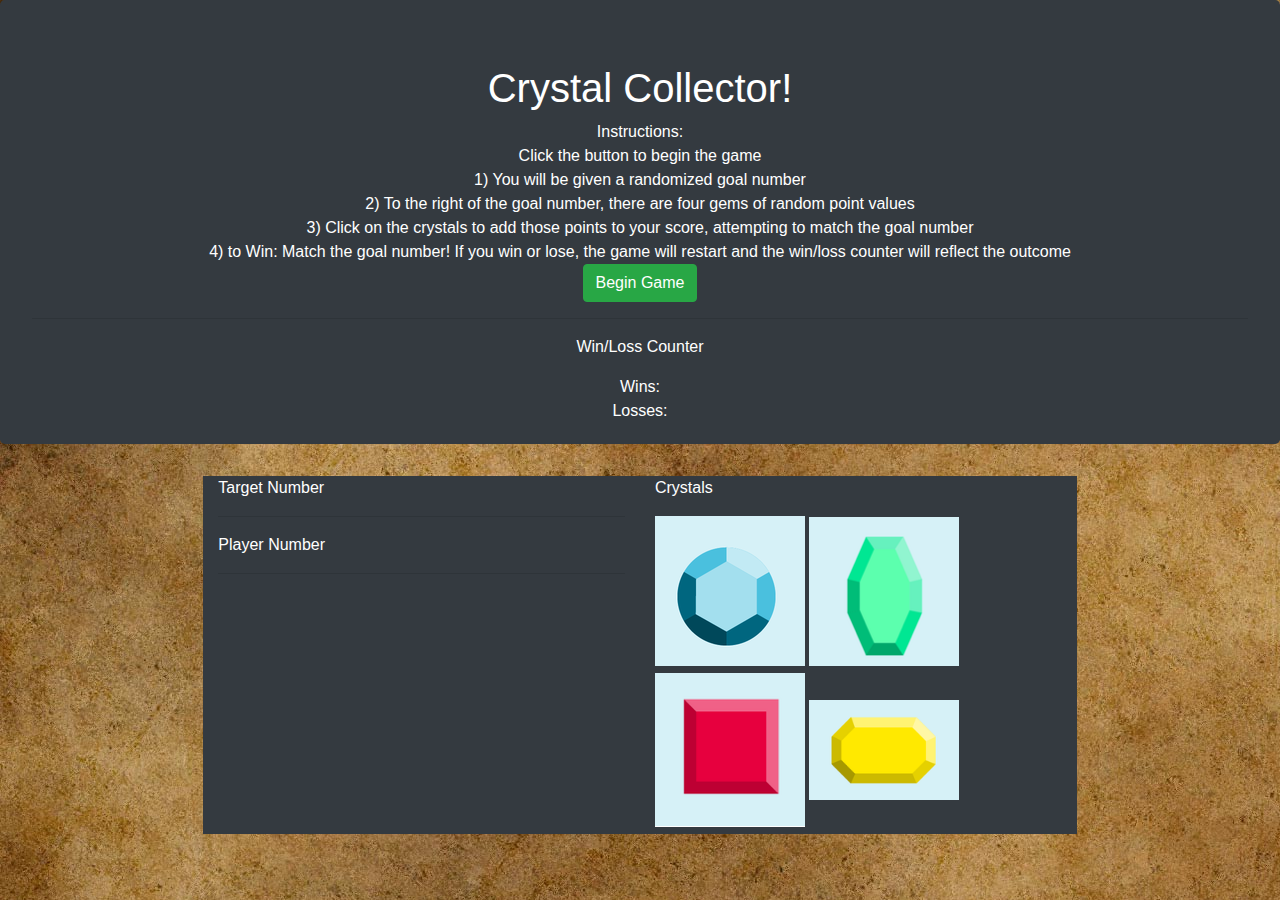
<file: index.html>
<!DOCTYPE <!DOCTYPE html>
<html>
<head>
    <link rel="stylesheet" type="text/css" href="assets/CSS/reset.css">

    <script src="https://cdnjs.cloudflare.com/ajax/libs/jquery/3.2.1/jquery.min.js"></script>

    <!-- Added a link to Bootstrap-->
    <link rel="stylesheet" href="https://maxcdn.bootstrapcdn.com/bootstrap/4.0.0/css/bootstrap.min.css">

    <title>Crystal Collector!</title>

    <link rel="stylesheet" type="text/css" media="screen" href="assets/CSS/style.css">

    <script src="assets/JavaScript/game.js"></script>
</head>

<body>
    <section>
            <div class="jumbotron bg-dark text-white">

                    <h1 class="text-center">Crystal Collector!</h1>
                
                    <div class="text-center">

                            <div>Instructions:
                                <ul>Click the button to begin the game</li>
                                <ul>1) You will be given a randomized goal number</li>
                                <ul>2) To the right of the goal number, there are four gems of random point values</ul>
                                <ul>3) Click on the crystals to add those points to your score, attempting to match the goal number</ul>
                                <ul>4) to Win: Match the goal number! If you win or lose, the game will restart and the win/loss counter will reflect the outcome</ul>
                                <button type="button" class="btn btn-success" id="beginButton">Begin Game</button>
                                <hr>
                                <p id>Win/Loss Counter</p>
                                    <ul id="winCount">Wins: </ul>
                                    <ul id="lossCount">Losses: </ul>
                            </div>
                    </div>
            </div>
    </section>

    <section>
        <div class="row">
            <div class="col-md-2">
            </div>

            <div class="col-md-4 bg-dark text-white"> 
                <p>Target Number</p>
                <hr>
                <p id="TargetCount"></p>

                <p>Player Number</p>
                <hr>
                <p id="PlayerCount"></p>
            </div>

            <div class="col-md-4 bg-dark text-white view zoom">
                <p> Crystals</p>
                <img id="BluGem" src="assets/Images/blu.png" alt="Blue Gem" width="150px" height="150px" class="GemImg img-fluid">
                <img id="GrenGem" src="assets/Images/gren.png"alt="Green Gem" width="150px" height="150px" class="GemImg img-fluid">
                <img id="RedGem" src="assets/Images/red.png" alt="Red Gem" width="150px" height="150px" class="GemImg img-fluid">
                <img id="YellGem" src="assets/Images/yell.png"alt="Yellow Gem" width="150px" height="150px" class="GemImg img-fluid">
            </div>

            <div class="col-md-2">
            </div>
        </div>
</section>

<section>
    <div>
        <nav class="navbar navbar-default navbar-inverse navbar-fixed-bottom" role="navigation">
            <div class="navbar-header">
        </nav>  
    </div>
</section>
</body>
</html>
</file>
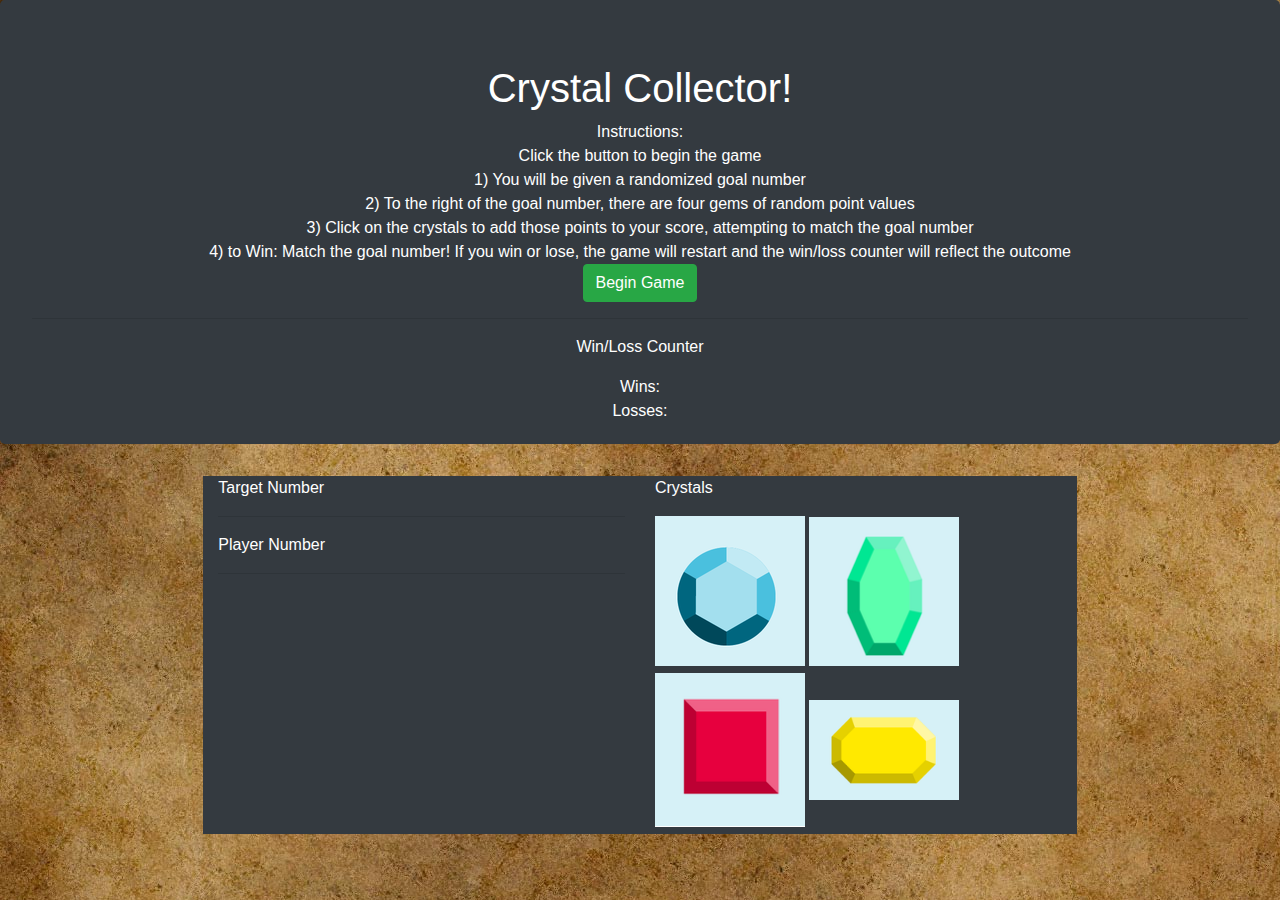
<file: unit-4-game/index.html>
<!DOCTYPE <!DOCTYPE html>
<html>
<head>
    <link rel="stylesheet" type="text/css" href="../unit-4-game/assets/CSS/reset.css">

    <script src="https://cdnjs.cloudflare.com/ajax/libs/jquery/3.2.1/jquery.min.js"></script>

    <!-- Added a link to Bootstrap-->
    <link rel="stylesheet" href="https://maxcdn.bootstrapcdn.com/bootstrap/4.0.0/css/bootstrap.min.css">

    <title>Crystal Collector!</title>

    <link rel="stylesheet" type="text/css" media="screen" href="../unit-4-game/assets/CSS/style.css">

    <script src="../unit-4-game/assets/JavaScript/game.js"></script>
</head>

<body>
    <section>
            <div class="jumbotron bg-dark text-white">

                    <h1 class="text-center">Crystal Collector!</h1>
                
                    <div class="text-center">

                            <div>Instructions:
                                <ul>Click the button to begin the game</li>
                                <ul>1) You will be given a randomized goal number</li>
                                <ul>2) To the right of the goal number, there are four gems of random point values</ul>
                                <ul>3) Click on the crystals to add those points to your score, attempting to match the goal number</ul>
                                <ul>4) to Win: Match the goal number! If you win or lose, the game will restart and the win/loss counter will reflect the outcome</ul>
                                <button type="button" class="btn btn-success" id="beginButton">Begin Game</button>
                                <hr>
                                <p id>Win/Loss Counter</p>
                                    <ul id="winCount">Wins: </ul>
                                    <ul id="lossCount">Losses: </ul>
                            </div>
                    </div>
            </div>
    </section>

    <section>
        <div class="row">
            <div class="col-md-2">
            </div>

            <div class="col-md-4 bg-dark text-white"> 
                <p>Target Number</p>
                <hr>
                <p id="TargetCount"></p>

                <p>Player Number</p>
                <hr>
                <p id="PlayerCount"></p>
            </div>

            <div class="col-md-4 bg-dark text-white view zoom">
                <p> Crystals</p>
                <img id="BluGem" src="../unit-4-game/assets/Images/blu.png" alt="Blue Gem" width="150px" height="150px" class="GemImg img-fluid">
                <img id="GrenGem" src="../unit-4-game/assets/Images/gren.png"alt="Green Gem" width="150px" height="150px" class="GemImg img-fluid">
                <img id="RedGem" src="../unit-4-game/assets/Images/red.png" alt="Red Gem" width="150px" height="150px" class="GemImg img-fluid">
                <img id="YellGem" src="../unit-4-game/assets/Images/yell.png"alt="Yellow Gem" width="150px" height="150px" class="GemImg img-fluid">
            </div>

            <div class="col-md-2">
            </div>
        </div>
</section>

<section>
    <div>
        <nav class="navbar navbar-default navbar-inverse navbar-fixed-bottom" role="navigation">
            <div class="navbar-header">
        </nav>  
    </div>
</section>
</body>
</html>
</file>
<file: assets/CSS/style.css>
body, html {
    height: 100%;
    background-image: url("../Images/parchment-paper-wallpaper-2.jpg");
}   

.GemImg {
    margin:auto;
    margin-bottom: 7px;
}

.jumbotron {
    padding-bottom: 5px;
}
</file>
<file: unit-4-game/assets/CSS/style.css>
body, html {
    height: 100%;
    background-image: url("../Images/parchment-paper-wallpaper-2.jpg");
}   

.GemImg {
    margin:auto;
    margin-bottom: 7px;
}

.jumbotron {
    padding-bottom: 5px;
}
</file>
